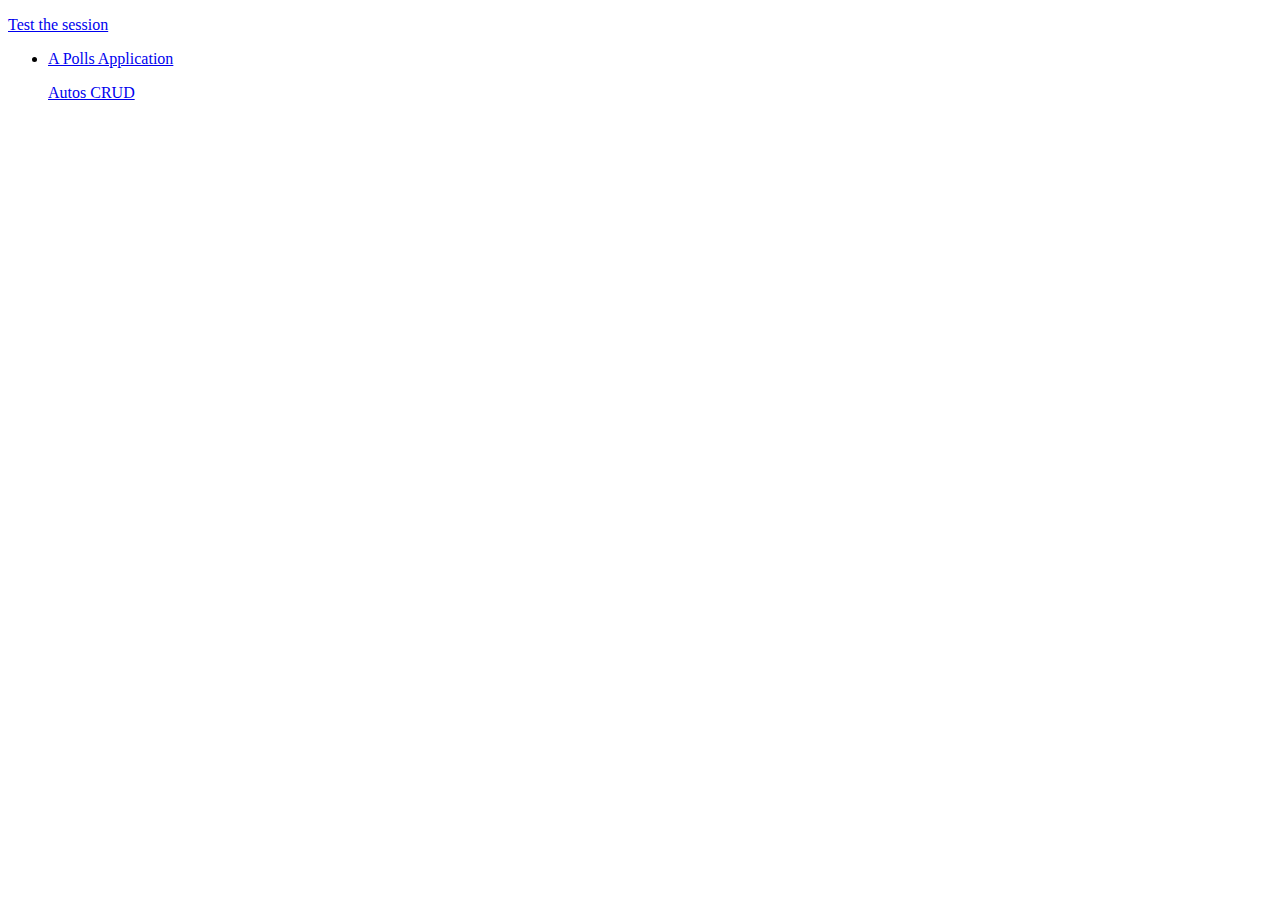
<file: mysite/home/templates/home/main.html>
<!DOCTYPE html>
<html lang="en">
<head>
    <meta charset="UTF-8">
    <meta name="viewport" content="width=device-width, initial-scale=1.0">
    <meta name="dj4e" content="995665640dc319973d3173a74a03860c">
    <title>MyDjango</title>
</head>
<body>
    <li>
        <p><a href="/hello">Test the session</a></p>
    </li>

    <ul>
        <li>
            <p><a href="/polls">A Polls Application</a></p>
             <p><a href="/autos">Autos CRUD</a></p>            
        </li>
    </ul>

    <li>
        
    </li> 
        
</body>
</html>
</file>
